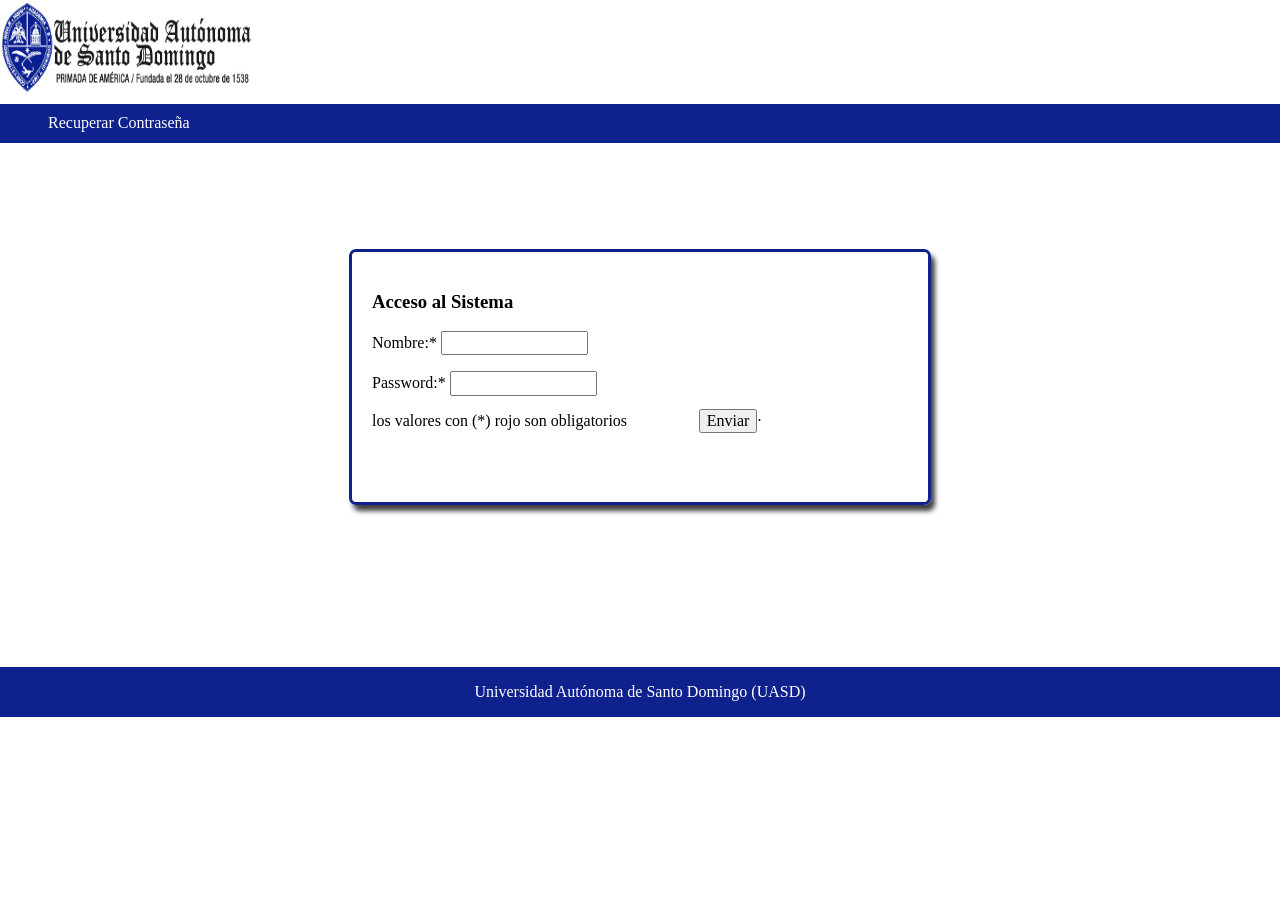
<file: index.html>
<!DOCTYPE html>
<html lang="en">
<head>
    <meta charset="UTF-8">
    <meta name="viewport" content="width=device-width, initial-scale=1">
    <link rel="stylesheet" href="css/index.css">
    <link rel="stylesheet" href="css/normalize.css">
    <title>Document</title>
</head>
<body>
    <section>
     <header>
         <img src="img/logo-uasd_cambio4.jpg" alt="" height="100px"/>
        <nav>
            <a href="#">Recuperar Contraseña</a>
        </nav>
     </header>
     <div id="cuerpo"> 
        <div id="login">
                <form id="formulario" > 
                    <div class="formulario">
                            <h3>Acceso al Sistema</h3>
                            <div>
                                <label for="nombre"> Nombre:<signo>*</signo></label>
                                <input type="text" id="nombre" name="nombre" class="letra">
                                <ul id="errorNombre">
                    
                                </ul>
                            </div>
                            <div>
                                <label for="contrasena">Password:<signo>*</signo></label>
                                <input type="password"  id="contrasena" name="password">  
                                <ul id="errorPassword">
                    
                                </ul>
                            </div> 
                              <p>los valores con (*) rojo son obligatorios</p>  
                    </div>
                        <div id="vib-boton">
                            <input type="button" value="Enviar" id="boton">·
                        </div>   
                    </form>
                   
        </div>
        
     </div>
     <footer>
        <p>Universidad Autónoma de Santo Domingo (UASD)</p>
     </footer>
    </section>
    
<script src="js/jquery-min.js"></script>      
<script src="js/index.js"></script>   
</body>
</html>
</file>
<file: css/index.css>
section{
    width: 100%;
    margin: auto;
    display: flex;
    flex-direction: column;
    justify-content: center;
}

img{
    width:150px;
    height: 100px;
}

img{
    width: 20%;
}

nav{
    display: flex;
    flex-direction: row;
    background-color: #0F218D;
    margin: 0;
}

a{
    text-decoration: none;
    margin: 10px;
    margin-left:48px; 
    color: white;
}

a:hover{
    color: #007ACC;
}

#cuerpo{
    width: 100%;
    height:468px;
    display: flex;
    flex-direction: row;
    margin: auto;
}

#login{
    margin:auto;
    width: 45%;
    height:250px;
    border-radius: 7px;
    border-style: solid;
    border-color:  #0F218D;
    -webkit-box-shadow: 4px 6px 5px 0px rgba(0,0,0,0.75);
    -moz-box-shadow: 4px 6px 5px 0px rgba(0,0,0,0.75);
    box-shadow: 4px 6px 5px 0px rgba(0,0,0,0.75);
    
}

#vib-boton, .formulario{
    margin: 20px;
    display: inline-block;
}

#vib-boton{
    margin-left: 25px;
}

#nombre,#contrasena{
    width:50% ;
}

footer{
    background-color: #0F218D;
    text-align: center;
    color: white;
    margin-top: 4.4%;
}
</file>
